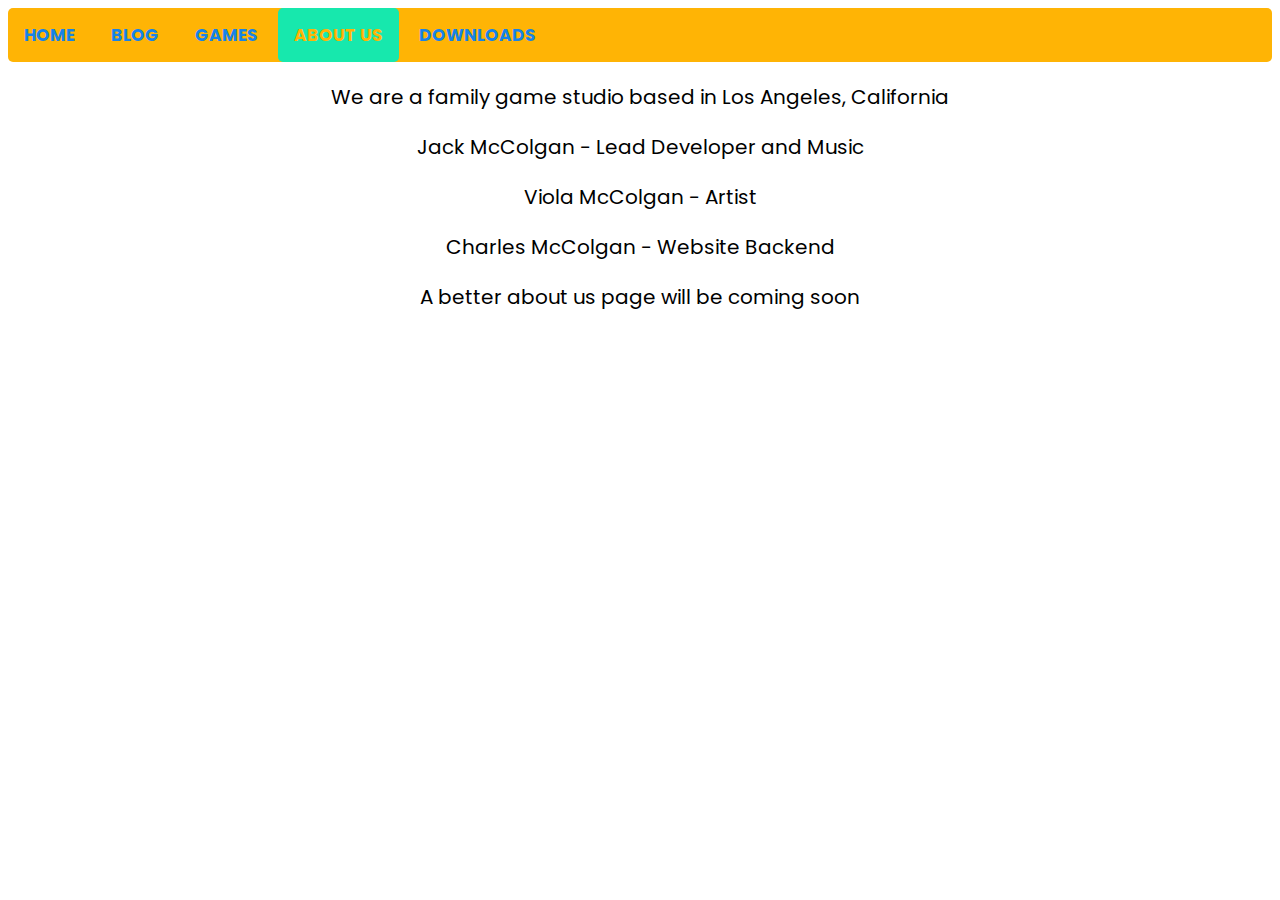
<file: aboutus.html>
<!DOCTYPE html>
<html>
    <head>
        <title>Hexizoid Games</title>
        <link href="./style.css" rel="stylesheet">
        <link href="https://fonts.googleapis.com/css2?family=Poppins:wght@400;500;600;700;800;900&display=swap" rel="stylesheet">
    </head>
    <body>
        <nav class="links">
            <a href="./index.html">HOME</a>
            <a href="./blog.html">BLOG</a>
            <a href="./games.html">GAMES</a>
            <a href="./aboutus.html" class="active">ABOUT US</a>
            <a href="http://hexizoid.com/downloads">DOWNLOADS</a>
        </nav>

        <div class="placeholder">
            <p>We are a family game studio based in Los Angeles, California</p>
            <p>Jack McColgan - Lead Developer and Music</p>
            <p>Viola McColgan - Artist</p>
            <p>Charles McColgan - Website Backend</p>
            <p>A better about us page will be coming soon</p>
        </div>
    </body>
</html>
</file>
<file: style.css>
.title {
    color:rgb(23, 131, 232);
    font-family: 'Poppins', sans-serif;
    font-weight: bolder;
    font-size: 25px;
    width: 500px;
    height: 175px;
    border-radius: 25px;
    padding: 20px;
    background: #ffb405;
    vertical-align: middle;
    text-align: center;
    margin: auto;
    margin-top: 20%;
}

#subtitle {
    color:rgb(23, 232, 173);
    font-family: 'Poppins', sans-serif;
    font-size: 20px;
    vertical-align: middle;
    text-align: center;
    font-weight: bold;
}

.links {
    background: #ffb405;
    overflow: hidden;
    border-radius: 5px;
}

.links a {
    color:rgb(23, 131, 232);
    text-align: center;
    font-family: 'Poppins', sans-serif;
    font-weight: bold;
    padding: 14px 16px;
    text-decoration: none;
    font-size: 17px;
    display: inline-block;
    border-radius: 5px;
}

.links a:hover {
    background-color: #c88d02; 
}

.links a.active {
    background-color:rgb(23, 232, 173);
    color: #ffb405;
}

.placeholder {
    text-align: center;
    font-family: 'Poppins', sans-serif;
    font-size: 20px;
}
</file>
